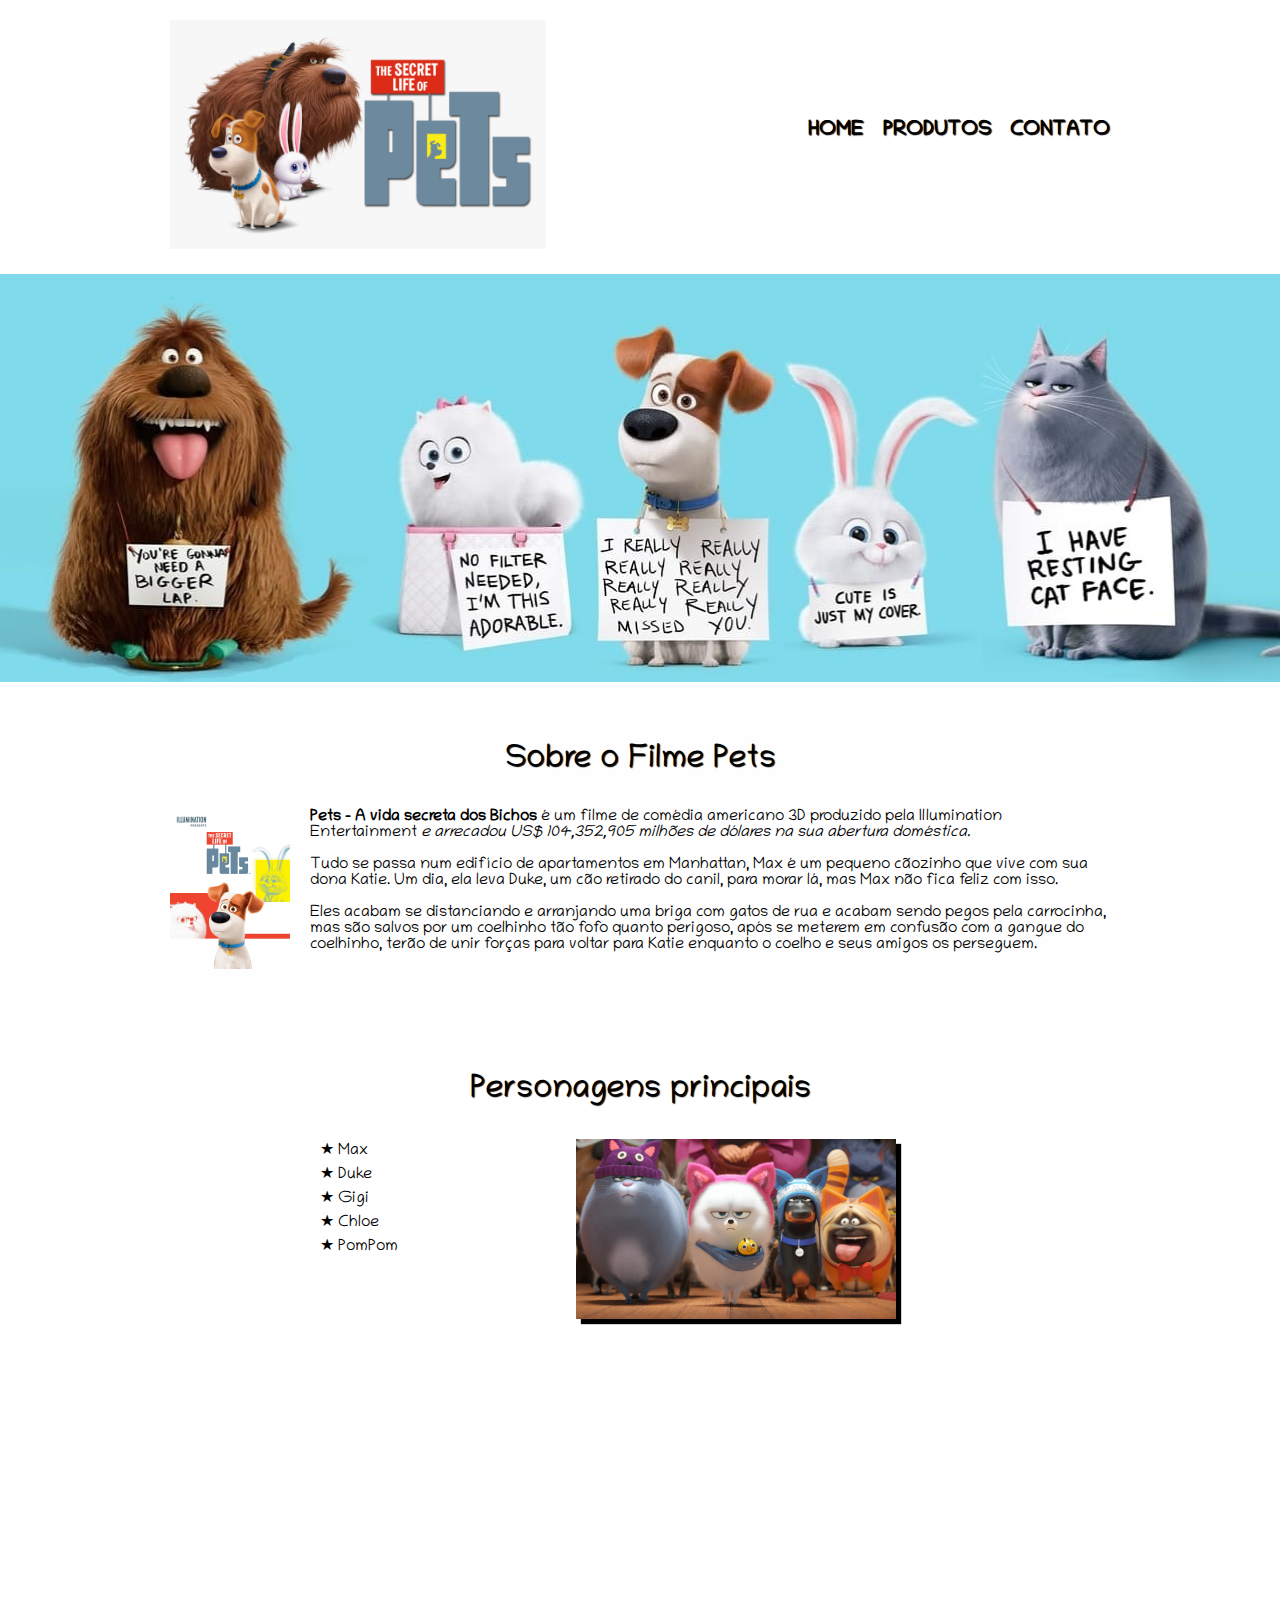
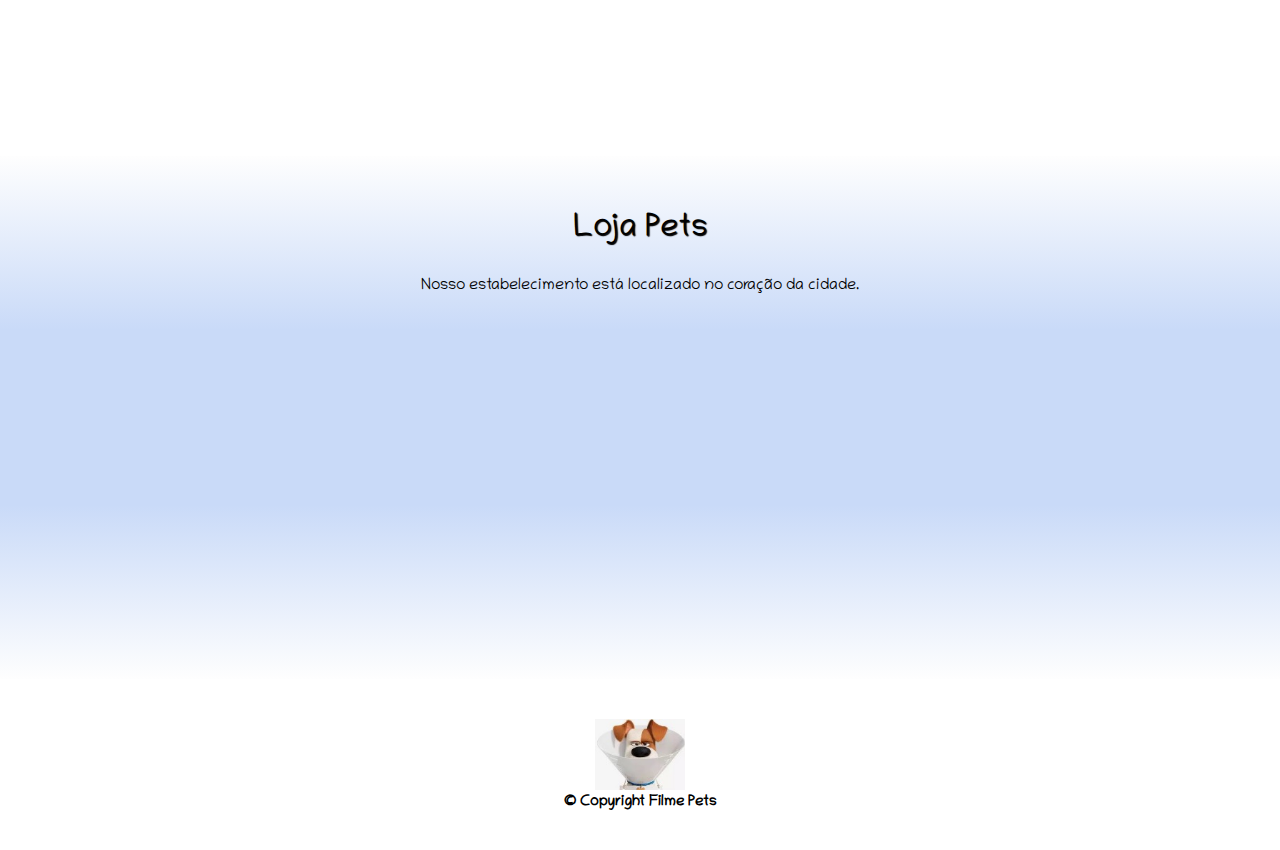
<file: index.html>
<!DOCTYPE html>
<html lang="pt-br">
	<head>
		<meta charset="UTF-8">
		<title>Filme Pets</title>
		
		<link rel="stylesheet" href="reset.css">
		<link rel="stylesheet" href="style.css">
		<link href='https://fonts.googleapis.com/css?family=Chilanka' rel='stylesheet'>
	</head>

	<body>
		<header> 
			<div class="caixa">
					<h1><img src="logo.png"></h1>

				<nav>
					<ul>
						<li><a href="index.html">Home</a></li>
						<li><a href="produtos.html">Produtos</a></li>
						<li><a href="contato.html">Contato</a></li>
					</ul>
				</nav>
			</div>
		</header>


		<img class="banner" src="filmepets.jpg">

		<main>
			<section class="principal">
				<h2 class="titulo-principal"> Sobre o Filme Pets </h2>

				<img class="logofilme" src="logo3.jpg" alt="Logo do Filme">

				<p><strong>Pets - A vida secreta dos Bichos</strong> é um filme de comédia americano 3D produzido pela Illumination Entertainment <em>e arrecadou US$ 104,352,905 milhões de dólares na sua abertura doméstica.</em></p>

				<p id="missao">Tudo se passa num edifício de apartamentos em Manhattan, Max é um pequeno cãozinho que vive com sua dona Katie. Um dia, ela leva Duke, um cão retirado do canil, para morar lá, mas Max não fica feliz com isso.</p>

				<p>Eles acabam se distanciando e arranjando uma briga com gatos de rua e acabam sendo pegos pela carrocinha, mas são salvos por um coelhinho tão fofo quanto perigoso, após se meterem em confusão com a gangue do coelhinho, terão de unir forças para voltar para Katie enquanto o coelho e seus amigos os perseguem.</p>
			</section>

			<section class="personagens">
				<h3 class="titulo-principal">Personagens principais</h3>

				<div class="conteudo-personagens">
					<ul class="lista-personagens">
						<li class="itens">Max</li>
						<li class="itens">Duke</li>
						<li class="itens">Gigi</li>
						<li class="itens">Chloe</li>
						<li class="itens">PomPom</li>
					</ul><img src="beneficios.jpg" class="imagem-beneficios">
				</div>

				<div class="video">
					<iframe width="100%" height="315" src="https://www.youtube.com/embed/4vzzsQQ48RA" title="YouTube video player" frameborder="0" allow="accelerometer; autoplay; clipboard-write; encrypted-media; gyroscope; picture-in-picture" allowfullscreen></iframe>
				</div>
			</section>

			<section class="mapa">
				<h3 class="titulo-principal">Loja Pets</h3>
				<p>Nosso estabelecimento está localizado no coração da cidade.</p>

				<div class="mapa-conteudo">
					<iframe src="https://www.google.com/maps/embed?pb=!1m18!1m12!1m3!1d234033.92154071867!2d-46.73225024670458!3d-23.57634272069869!2m3!1f0!2f0!3f0!3m2!1i1024!2i768!4f13.1!3m3!1m2!1s0x94ce5a2b2ed7f3a1%3A0xab35da2f5ca62674!2sAlura%20-%20Escola%20Online%20de%20Tecnologia!5e0!3m2!1spt-BR!2sbr!4v1666832732360!5m2!1spt-BR!2sbr" width="100%" height="300" style="border:0;" allowfullscreen="" loading="lazy" referrerpolicy="no-referrer-when-downgrade"></iframe>
				</div>
			</section>

		</main>

		<footer>
			<img src="max.jpg" class="imagemrodape">
			<p>&copy; Copyright Filme Pets</p>
		</footer>
	</body>
</html>
</file>
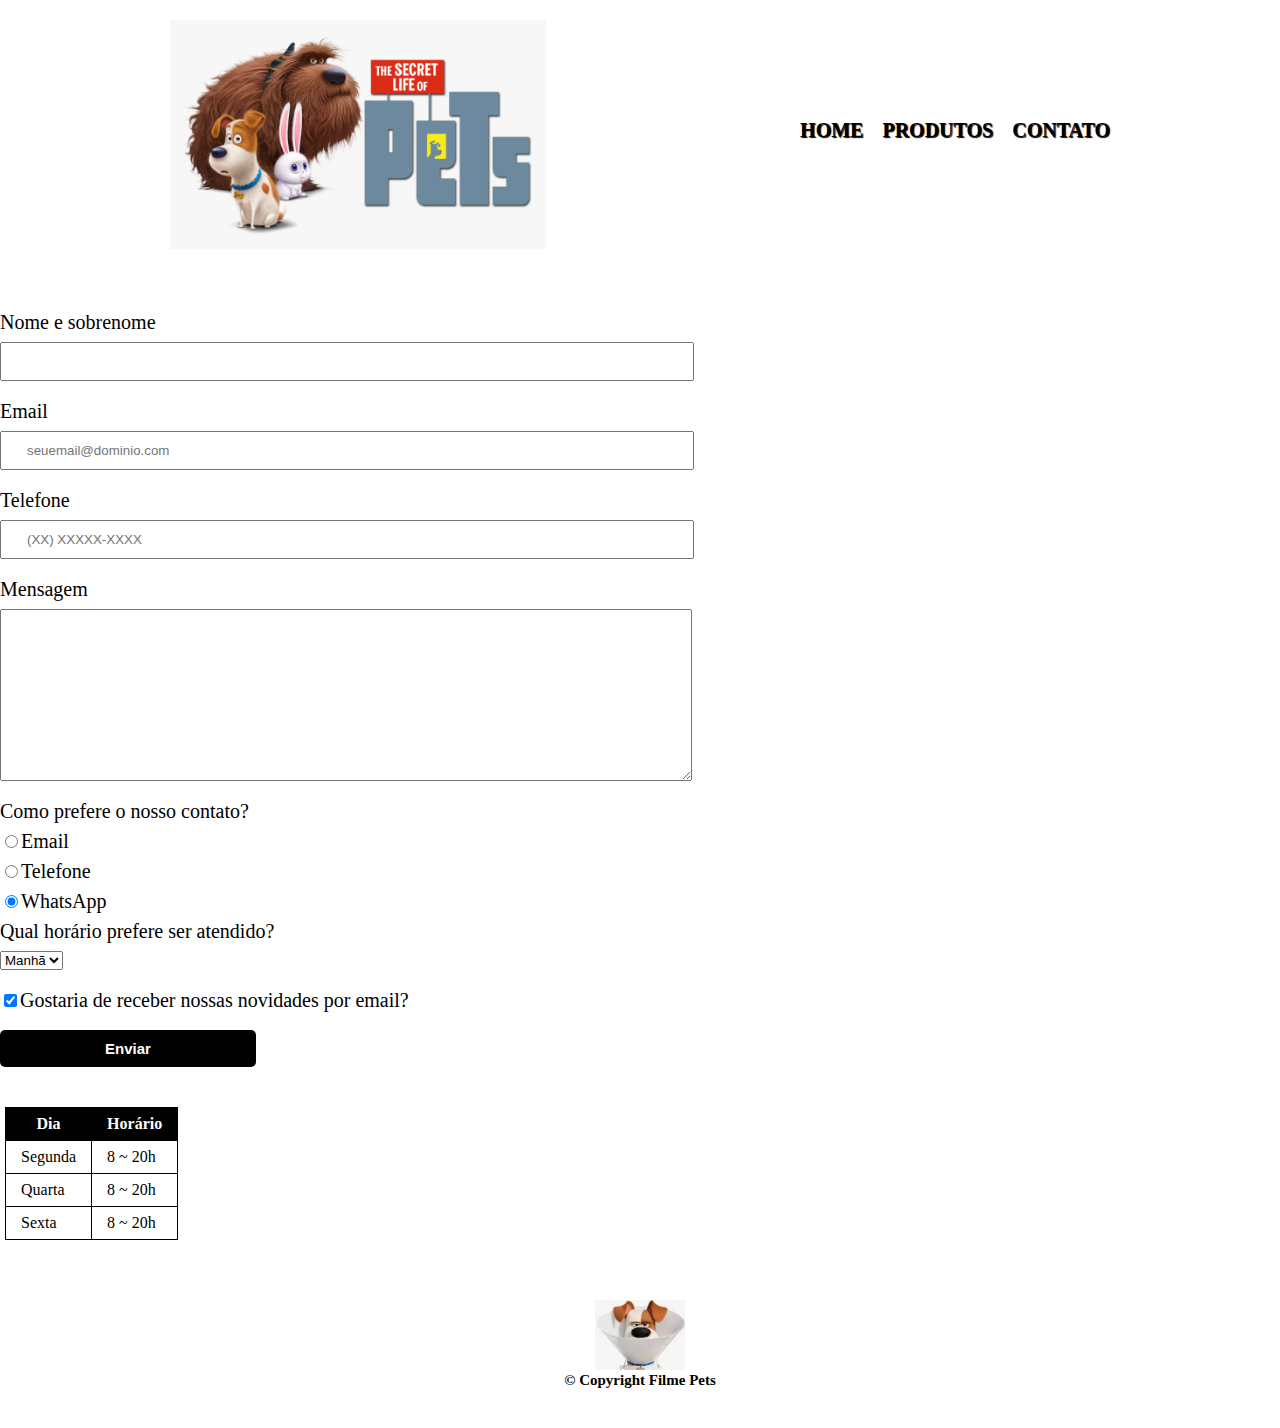
<file: contato.html>
<!DOCTYPE html>
<html>
	<head>
		<meta charset="UTF-8">
		<title>Contato - Filme Pets</title>
		<link rel="stylesheet" href="reset.css">
		<link rel="stylesheet" href="style.css">
	</head>

	<body>
		<header> 
			<div class="caixa">
					<h1><img src="logo.png" alt="Logo do Filme Pets"></h1>

				<nav>
					<ul>
						<li><a href="index.html">Home</a></li>
						<li><a href="produtos.html">Produtos</a></li>
						<li><a href="contato.html">Contato</a></li>
					</ul>
				</nav>
			</div>
		</header>

		<main>
			<form>
				<label for="nomesobrenome">Nome e sobrenome</label>
				<input type="text" id="nomesobrenome" class="input-padrao" required>

				<label for="email">Email</label>
				<input type="email" id="email" class="input-padrao" required placeholder="seuemail@dominio.com">

				<label for="telefone">Telefone</label>
				<input type="tel" id="telefone" class="input-padrao" required placeholder="(XX) XXXXX-XXXX">

				<label for="mensagem">Mensagem</label>
				<textarea cols="70" rows="10" id="mensagem" class="input-padrao" required></textarea>

				<fieldset>
					<legend>Como prefere o nosso contato?</legend>
					<label for="radio-email"><input type="radio" name="contato" value="email" id="radio-email">Email</label>
					

					<label for="radio-telefone"><input type="radio" name="contato" value="telefone" id="radio-telefone">Telefone</label>
					

					<label for="radio-whatsapp"><input type="radio" name="contato" value="whatsapp" id="radio-whatsapp" checked>WhatsApp</label>
				</fieldset>

				<fieldset>
					<legend>Qual horário prefere ser atendido?</legend>
					<select>
						<option>Manhã</option>
						<option>Tarde</option>
						<option>Noite</option>
					</select>
				</fieldset>
				
				<label class="checkbox"><input type="checkbox" checked>Gostaria de receber nossas novidades por email?</label>

				<input type="submit" value="Enviar"class="enviar">
			</form>	

			<table>
				<thead>
					<tr>
						<th>Dia</th>
						<th>Horário</th>
					</tr>
				</thead>
				<tbody>
					<tr>
						<td>Segunda</td>
						<td>8 ~ 20h</td>
					</tr>
					<tr>
						<td>Quarta</td>
						<td>8 ~ 20h</td>
					</tr>
					<tr>
						<td>Sexta</td>
						<td>8 ~ 20h</td>
					</tr>
				</tbody>
			</table>

		</main>

		<footer>
					<img src="max.jpg" class="imagemrodape">
					<p>&copy; Copyright Filme Pets</p>
				</footer>

			</body>
		</html>
</file>
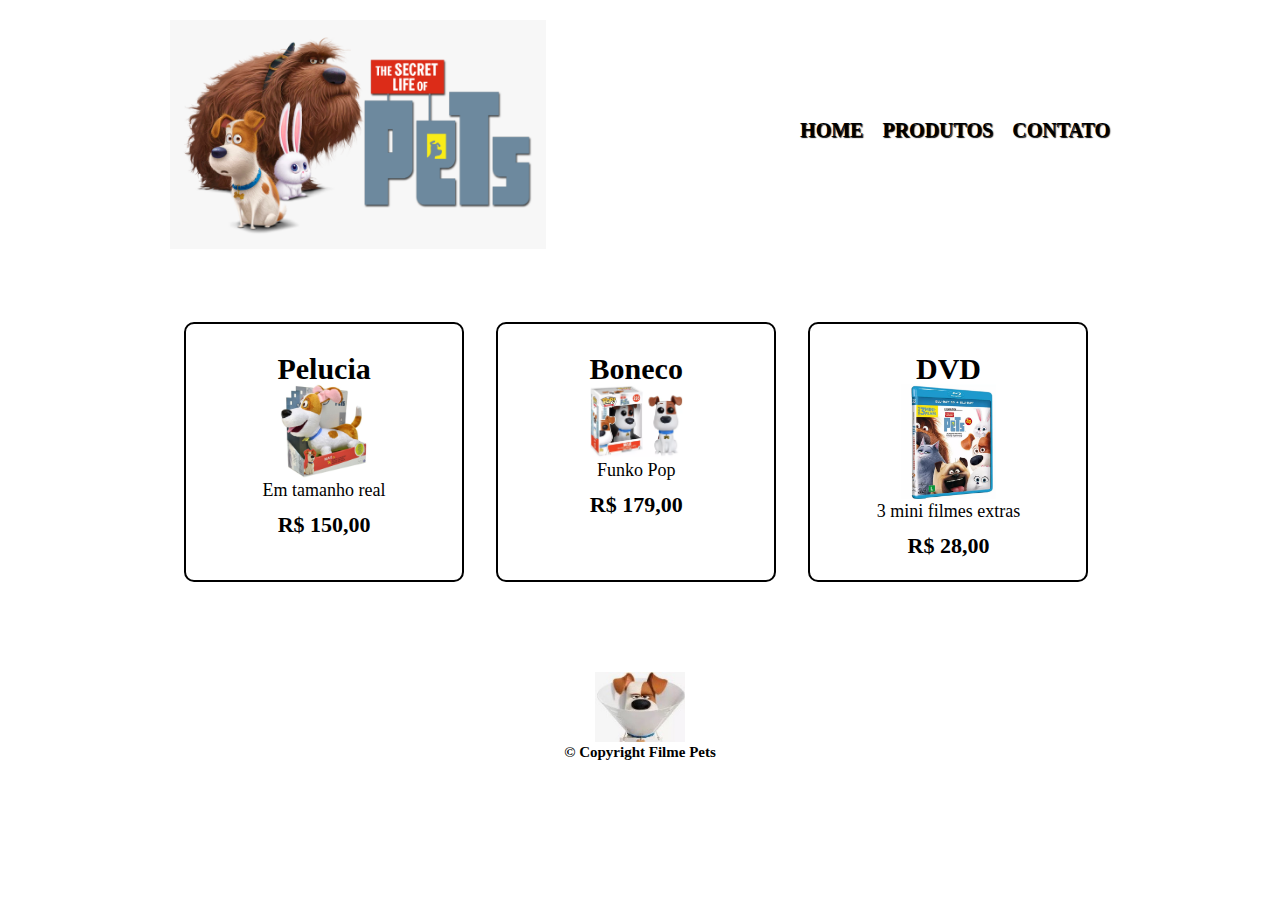
<file: produtos.html>
<!DOCTYPE html>
<html>
	<head>
		<meta charset="UTF-8">
		<title>Produtos - Filme Pets</title>
		<link rel="stylesheet" href="reset.css">
		<link rel="stylesheet" href="style.css">
	</head>

	<body>
		<header> 
			<div class="caixa">
					<h1><img src="logo.png"></h1>

				<nav>
					<ul>
						<li><a href="index.html">Home</a></li>
						<li><a href="produtos.html">Produtos</a></li>
						<li><a href="contato.html">Contato</a></li>
					</ul>
				</nav>
			</div>
		</header>

		<main>
			<ul class="produtos">
				<li>
					<h2>Pelucia</h2>
					<img src="pelucia.jpg">
					<p class="produto-descricao">Em tamanho real</p>
					<p class="produto-preco">R$ 150,00</p>
				</li>
				<li>
					<h2>Boneco</h2>
					<img src="boneco.png">
					<p class="produto-descricao">Funko Pop</p>
					<p class="produto-preco">R$ 179,00</p>
				</li>
				<li>
					<h2>DVD</h2>
					<img src="dvd.png">
					<p class="produto-descricao">3 mini filmes extras</p>
					<p class="produto-preco">R$ 28,00</p>
				</li>
			</ul>
		</main>

		<footer>
			<img src="max.jpg" class="imagemrodape">
			<p>&copy; Copyright Filme Pets</p>
		</footer>

	</body>
</html>
</file>
<file: style.css>
img {
	width: 40%;
}

body {
	font-family: 'Chilanka';
}

header {
	background: white;
	padding: 20px 0;
}

.caixa {
	position: relative;
	width: 940px;
	margin: 0 auto;
}

nav {
	position: absolute;
	top: 100px;
	right: 0;
}


nav li {
	display: inline;
	margin: 0 0 0 15px; 
}

nav a {
	text-transform: uppercase;
	color: black;
	font-weight: bold;
	font-size: 20px;
	text-decoration: none;
	text-shadow: 1px 1px 1px black; 
}

nav a:hover{
	color: red;
	text-decoration: underline;
}

.produtos {
	width: 940px;
	margin: 0 auto;
	padding: 50px 0;
}

.produtos li {
	display: inline-block;
	width: 280px;
	height: 260px;
	text-align: center;
	vertical-align: top;
	margin: 0 1.5%;
	padding: 30px 20px;
	box-sizing: border-box;
	border: 2px solid #000000;
	border-radius: 10px;
}

.produtos li:hover {
	border-color: red;
}

.produtos li:active{
	border-color: gray;
}

.produtos li:hover h2 {
	font-size: 33px;
}

.produtos h2 {
	font-size: 30px;
	font-weight: bold;
}

.produto-descricao {
	font-size: 18px;
}

.produto-preco {
	font-size: 22px;
	font-weight: bold;
	margin-top: 15px;
}

footer {
	text-align: center;
	padding: 40px 0;
	font-weight: bold;
	font-size: 15px;
}

.imagemrodape {
	width: 7%
}

form {
	margin: 40px 0;
}

form label, form legend {
	display: block;
	font-size: 20px;
	margin: 0 0 10px;
}

.input-padrao {
	display: block;
	margin: 0 0 20px;
	padding: 10px 25px;
	width: 50%;
}

.checkbox {
	margin: 20px 0;
}

.enviar {
	width: 20%;
	padding: 10px 0;
	background: black;
	color: white;
	font-weight: bold;
	font-size: 15px;
	border: none;
	border-radius: 5px;
	transition: 1s background;
	cursor: pointer;
}

.enviar:hover {
	background: darkorange;
	transform: scale(1.1);
}

table {
	margin: 20px 5px;
}

thead {
	background: black;
	color: white;
	font-weight: bold;
}

td, th {
	border: 1px solid #000000;
	padding: 8px 15px;
}

/*css da página inicial */
.banner {
	width: 100%;
}

.titulo-principal {
	text-align: center;
	font-size: 2em;
	margin: 10px 0 1em 0;
	clear: left;
	text-shadow: 1px 1px 1px black;
}

.principal {
	padding: 3em 0;
	background: #FEFEFE;
	width: 940px;
	margin: 0 auto;
}

.principal p {
	margin: 0 0 1em;
}

.principal strong {
	font-weight: bold;
}

.principal em {
	font-style: italic;
}

.logofilme {
	width: 120px;
	float: left;
	margin: 0 20px 20px 0;
}

.personagens {
	padding: 3em 0;
	width: 940px;
	margin: 0 auto;
}

.conteudo-personagens {
	width: 640px;
	margin: 0 auto;
}

.lista-personagens {
	width: 40%;
	display: inline-block;
	vertical-align: top;
}

.itens {
	line-height: 1.5;
}

.itens:before {
	content: "★  "
}

.imagem-beneficios {
	width: 50%;
	box-shadow: 5px 5px 1px black;
}

.mapa {
	padding: 3em 0;
	background: linear-gradient(#FEFEFE, #C9DAF8, #C9DAF8, #FEFEFE);
}

.mapa-conteudo {
	width: 940px;
	margin: 0 auto;
}

.mapa p {
	margin: 0 0 2em;
	text-align: center;
}

.video {
	width: 560px;
	margin:2em auto;
}

footer {
	background: white;
}
</file>
